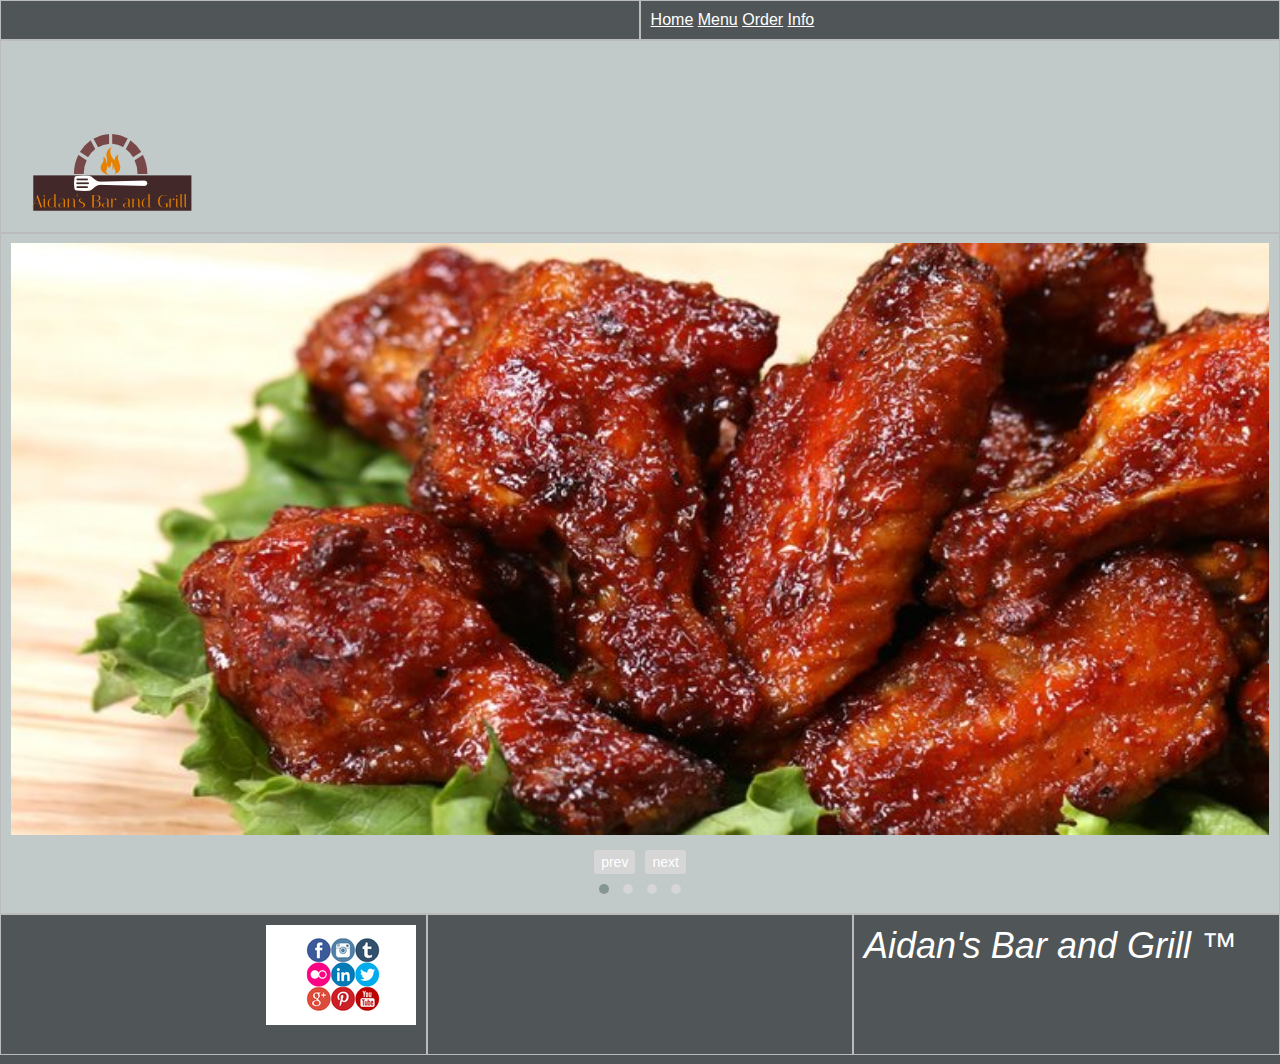
<file: index.html>
<!DOCTYPE html>
<html lang="en">

<head>
  <meta charset="utf-8">
  <meta name="viewport" content="width=device-width,initial-scale=1">

  <title>Aidan's Bar and Grill</title>
  <link rel="stylesheet" href="css/normalize.css">
  <link rel="stylesheet" href="css/odin.css">
  <link rel="stylesheet" href="css/main.css">
  <link rel="stylesheet" href="css/owl.carousel.min.css">
  <link rel="stylesheet" href="css/owl.theme.default.min.css">

  <meta charset="utf-8">
  <meta name="viewport" content="width=device-width,initial-scale=1">


</form>
</head>

<body class="show-gridlines">
<header>
    <div class="row">
      <div class="col-sm-6">


      </div>
        <div class="col-sm-6">
          <a href="index.html">Home</a>
          <a href="menu.html">Menu</a>
          <a href="order.html">Order</a>
          <a href="info.html">Info</a>

        </div>
</div>

</header>

    <div class="row">
      <div class="col-sm-12">
        <div class="short">
        <h1> <a href="index.html"> <img src="img/logo.png" alt="Aidan's Bar and Grill"> </a></h1>
      </div>
      </div>
    </div>

    <div class="row">
        <div class="col-sm-12">
          <div class="owl-carousel">
            <div class="item"><img src="img/copy/wings.jpg" class="ImageBorder"></div>
            <div class="item"><img src="img/copy/people.jpg"></div>
            <div class="item"><img src="img/copy/baddaddyburger.jpg"></div>
            <div class="item"><img src="img/copy/pizza.jpg"></div>
          </div>
        </div>
      </div>



<footer>
    <div class="row">
      <div class="col-sm-4">
        <img class="right" src="img/social.jpg">
        </form>
        </div>

      <div class="col-sm-4">
    </div>

      <div class="col-sm-4">
        <p class="big">
        Aidan's Bar and Grill &trade;
      </p>
      </div>
    </div>
</footer>
  <!-- JavaScript -->
  <script src="js/jquery-2.1.4.min.js"></script>
  <script src="js/owl.carousel.min.js"></script>

  <script>
  $(document).ready(function() {
    $('.owl-carousel').owlCarousel({
        items : 1,
        autoplay : true,
        autoplayTimeout : 2500,
        autoplayHoverPause : true,
        dots : true,
        loop : true,
        margin : 10,
        nav : true
    })
   })
  </script>
</body>
</html>
</file>
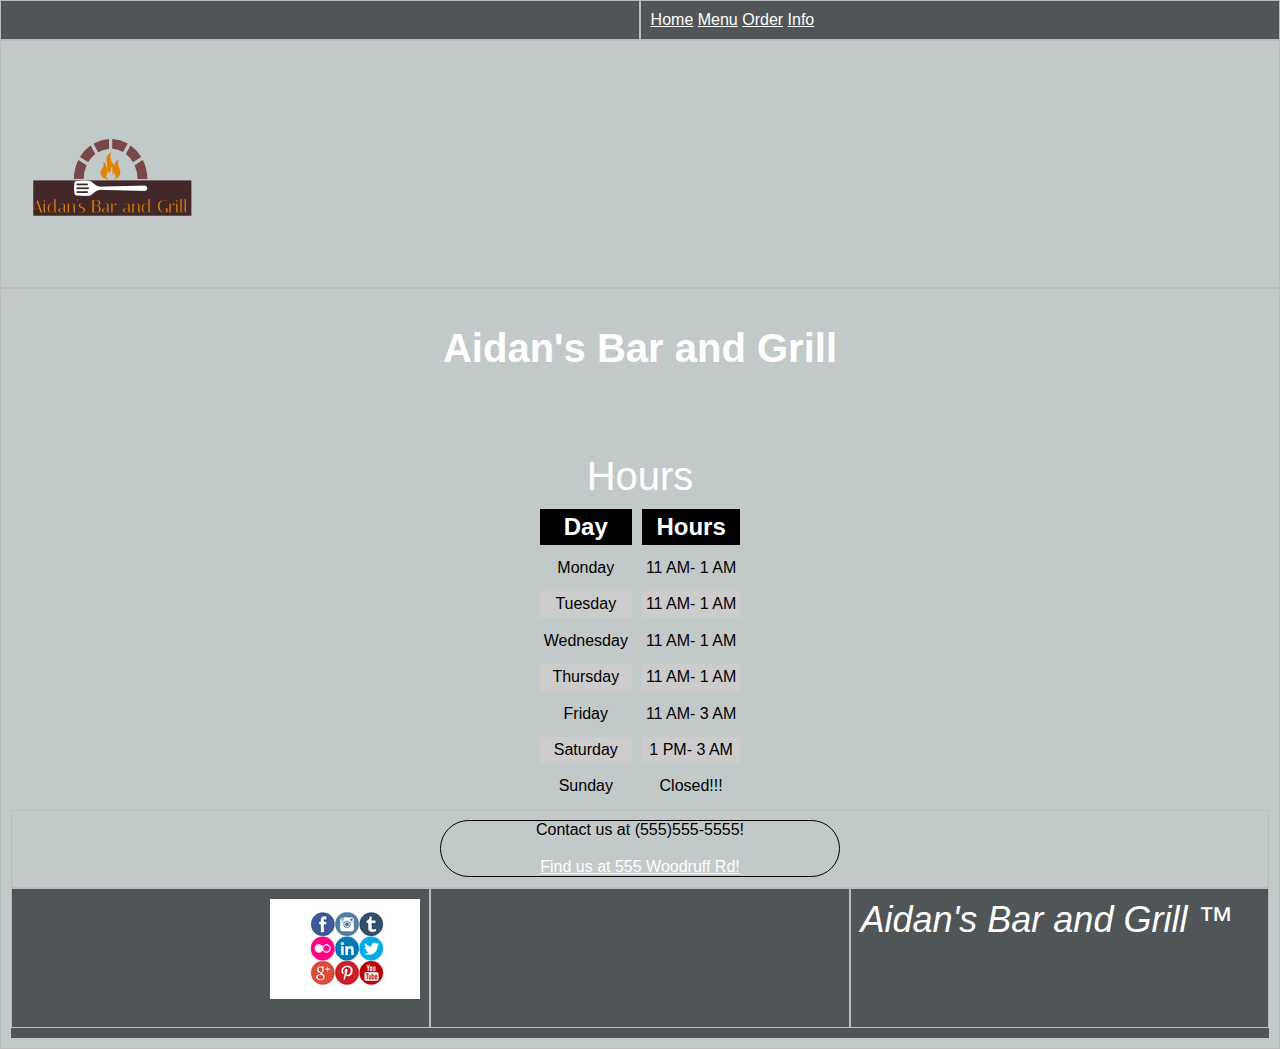
<file: info.html>
<!DOCTYPE html>
<html>
<head>
  <link rel="stylesheet" href="css/normalize.css">
  <link rel="stylesheet" href="css/odin.css">
  <link rel="stylesheet" href="css/main.css">
  <link rel="stylesheet" href="css/owl.carousel.min.css">
  <link rel="stylesheet" href="css/owl.theme.default.min.css">
  <link rel="stylesheet" href="css/main_table.css">
  <title>Aidan's Bar and Grill Information</title>
</head>

<body class="show-gridlines">
  <header>
      <div class="row">
        <div class="col-sm-6">


        </div>
          <div class="col-sm-6">
            <a href="index.html">Home</a>
            <a href="menu.html">Menu</a>
            <a href="order.html">Order</a>
            <a href="info.html">Info</a>

          </div>
  </div>

  </header>

      <div class="row">
        <div class="col-sm-12">
          <div class="short">

          <h1> <a href="index.html"> <img src="img/logo.png" alt="Aidan's Bar and Grill"> </a> </h1>
        </div>
      </div>
</div>
<div class="row">
  <div class="col-lg-12">

    <h1>Aidan's Bar and Grill</h1>

    <table>
      <caption> Hours</caption>
    <thead>
      <tr>
        <th>Day</th>
        <th>Hours</th>

      </tr>
    </thead>

    <tbody>
      <tr>
        <td aria-label="Day">Monday</td>
        <td aria-label="Hours">11 AM- 1 AM</td>
      </tr>
      <tr class="even">
        <td aria-label="Day">Tuesday</td>
        <td aria-label="Hours">11 AM- 1 AM</td>

      </tr>
      <tr>
        <td aria-label="Day">Wednesday</td>
        <td aria-label="Hours">11 AM- 1 AM</td>

      </tr>
      <tr class="even">
        <td aria-label="Day">Thursday</td>
        <td aria-label="Hours">11 AM- 1 AM</td>

      </tr>
      <tr>
        <td aria-label="Day">Friday</td>
        <td aria-label="Hours">11 AM- 3 AM</td>

      </tr>
      <tr class="even">
        <td aria-label="Day">Saturday</td>
        <td aria-label="Hours">1 PM- 3 AM</td>

      </tr>
      <tr>
        <td aria-label="Day">Sunday</td>
        <td aria-label="Hours">Closed!!!</td>

      </tr>
      <br> <br> <br>
</div>
</div>
    </tbody>
        </table>

        <div class="row">
          <div class="col-sm-12">
            <div class="center">

              Contact us at (555)555-5555!<br><br>
            <a href="https://www.google.com/maps/place/555+Woodruff+Rd,+Greenville,+SC+29607/@34.8364094,-82.3346546,17z/data=!3m1!4b1!4m5!3m4!1s0x88582f1c900fd5e7:0x52f1f0b6910deab2!8m2!3d34.8364094!4d-82.3324659">  Find us at 555 Woodruff Rd!</a>
            </div>
          </div>
        </div>

      </body>
      <footer>
          <div class="row">
            <div class="col-sm-4">
              <img class="right" src="img/social.jpg">
              </form>
              </div>

            <div class="col-sm-4">
          </div>

            <div class="col-sm-4">
              <p class="big">Aidan's Bar and Grill &trade;</p>
            </div>
          </div>
      </footer>
        </html>
</file>
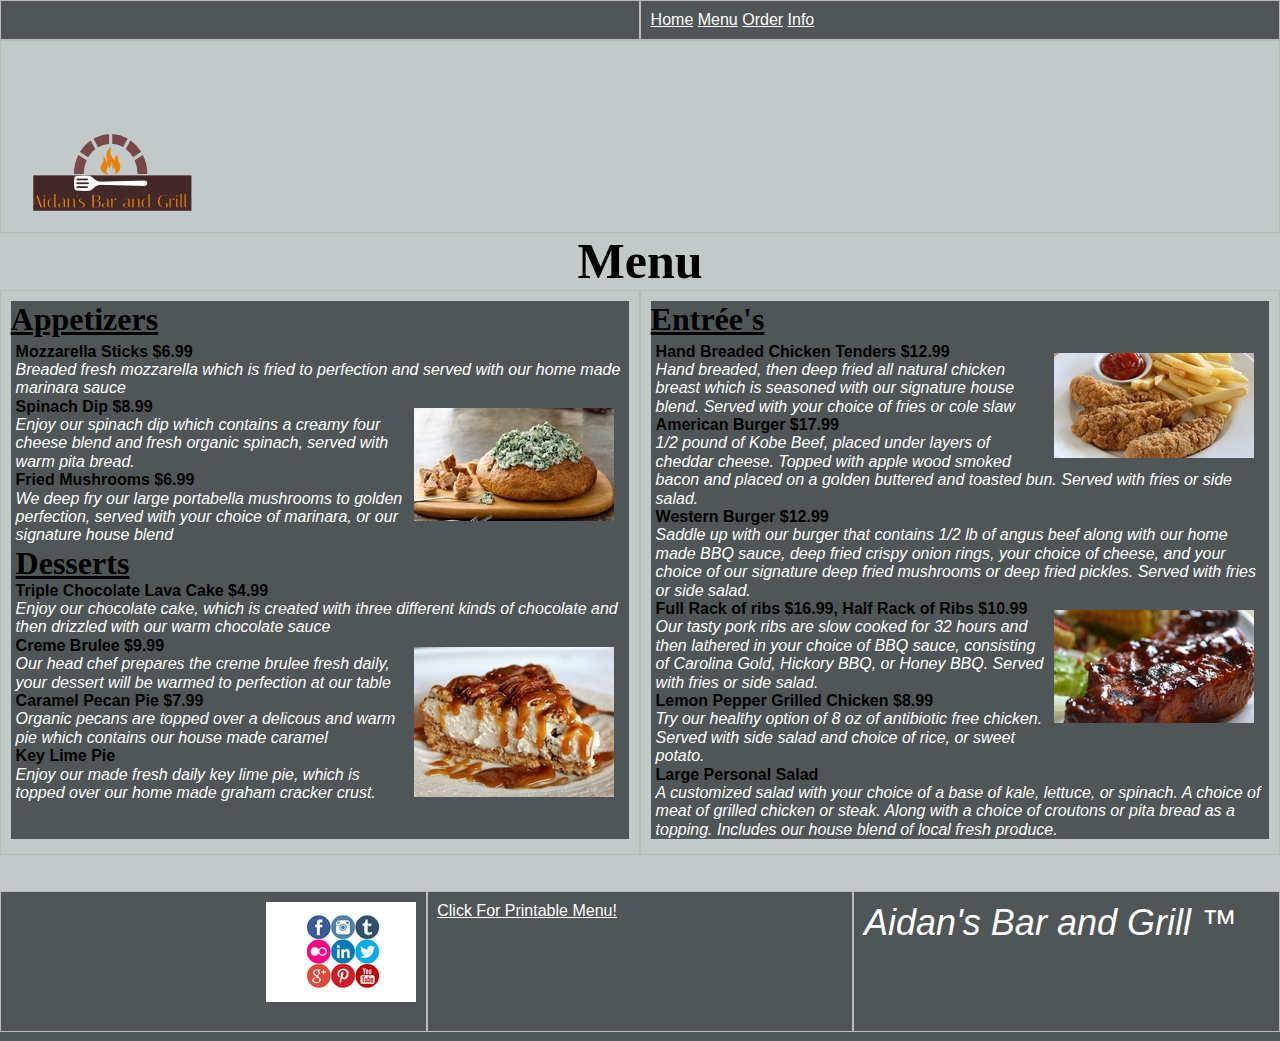
<file: menu.html>
<!DOCTYPE html>
<html>

<head>
  <meta charset="utf-8">
  <meta name="viewport" content="width=device-width,initial-scale=1">

  <header>
      <div class="row">
        <div class="col-sm-6">


        </div>
          <div class="col-sm-6">
            <a href="index.html">Home</a>
            <a href="menu.html">Menu</a>
            <a href="order.html">Order</a>
            <a href="info.html">Info</a>
          </div>
  </div>

  </header>
  <div class="row">
    <div class="col-sm-12">
      <div class="short">

      <h1>  <a href="index.html"> <img src="img/logo.png" alt="Aidan's Bar and Grill"> </a></h1>
    </div>
  </div>
</div>
  <h2 class="big">Menu</h2>
  <title>Aidan's Bar and Grill Menu</title>
  <link rel="stylesheet" href="css/normalize.css">
  <link rel="stylesheet" href="css/odin.css">
  <link rel="stylesheet" href="css/main.css">
  <link rel="stylesheet" href="css/owl.carousel.min.css">
  <link rel="stylesheet" href="css/owl.theme.default.min.css">

</head>

<body class="show-gridlines">
<div class="row">
  <div class="col-sm-6">
    <div class="gray">
    <h3 class="menu">Appetizers</h3>
  <ul>
    <li>Mozzarella Sticks $6.99</li>
    <p>
      Breaded fresh mozzarella which is fried to perfection and served with our home made marinara sauce
    </p>
    <img class="float_right" src="img/spinach_menu.jpg">
    <li>Spinach Dip $8.99</li>
    <p>
      Enjoy our spinach dip which contains a creamy four cheese blend and fresh organic spinach, served with warm pita bread.
    </p>
    <li>Fried Mushrooms $6.99</li>
    <p>
      We deep fry our large portabella mushrooms to golden perfection, served with your choice of marinara, or our signature house blend
    </p>

  <h3 class="menu">Desserts</h3>
    <li>Triple Chocolate Lava Cake $4.99</li>
    <p>Enjoy our chocolate cake, which is created with three different kinds of chocolate and then drizzled with our warm chocolate sauce</p>
    <img class="float_right" src="img/pecan_menu.jpg">

    <li>Creme Brulee $9.99</li>
    <p>Our head chef prepares the creme brulee fresh daily, your dessert will be warmed to perfection at our table</p>
    <li>Caramel Pecan Pie $7.99</li>
    <p>Organic pecans are topped over a delicous and warm pie which contains our house made caramel</p>
    <li>Key Lime Pie</li>
      <p>
        Enjoy our made fresh daily key lime pie, which is topped over our home made graham cracker crust.
      </p>
<br><br>
  </ul>
</div>
</div>
<div class="col-sm-6">
  <div class="gray">
    <h3 class="menu">Entr&eacute;e's</h3>
      <ul>
        <img class="float_right" src="img/chicken_finger_menu.jpg">
        <li>Hand Breaded Chicken Tenders $12.99</li>
          <p>
            Hand breaded, then deep fried all natural chicken breast which is seasoned with our signature house blend. Served with your choice of fries or cole slaw
          </p>
        <li>American Burger $17.99</li>
          <p>
            1/2 pound of Kobe Beef, placed under layers of cheddar cheese. Topped with apple wood smoked bacon and placed on a golden buttered and toasted bun. Served with fries or side salad.
          </p>
        <li>Western Burger $12.99</li>
          <p>
            Saddle up with our burger that contains 1/2 lb of angus beef along with our home made BBQ sauce, deep fried crispy onion rings, your choice of cheese, and your choice of our signature deep fried mushrooms or deep fried pickles. Served with fries or side salad.
          </p>
<img src="img/ribs_menu.jpg" class="float_right">
        <li>Full Rack of ribs $16.99, Half Rack of Ribs $10.99</li>
          <p>
            Our tasty pork ribs are slow cooked for 32 hours and then lathered in your choice of BBQ sauce, consisting of Carolina Gold, Hickory BBQ, or Honey BBQ. Served with fries or side salad.
          </p>
        <li>Lemon Pepper Grilled Chicken $8.99</li>
          <p>
            Try our healthy option of 8 oz of antibiotic free chicken. Served with side salad and choice of rice, or sweet potato.
          </p>
        <li>Large Personal Salad</li>
          <p>
            A customized salad with your choice of a base of kale, lettuce, or spinach. A choice of meat of grilled chicken or steak. Along with a choice of croutons or pita bread as a topping. Includes our house blend of local fresh produce.
          </p>
    </ul>


        </div>
      </div>
    </div>
</body>
<br>
<br> <footer>
    <div class="row">
      <div class="col-sm-4">
        <img class="right" src="img/social.jpg">
        </form>
        </div>

      <div class="col-sm-4">
        <a href="css/aidans bar and grill menu pdf.pdf"> Click For Printable Menu!</a>

    </div>

      <div class="col-sm-4">
        <p class="big">Aidan's Bar and Grill &trade;</p>
      </div>
    </div>
</footer>
</html>
</file>
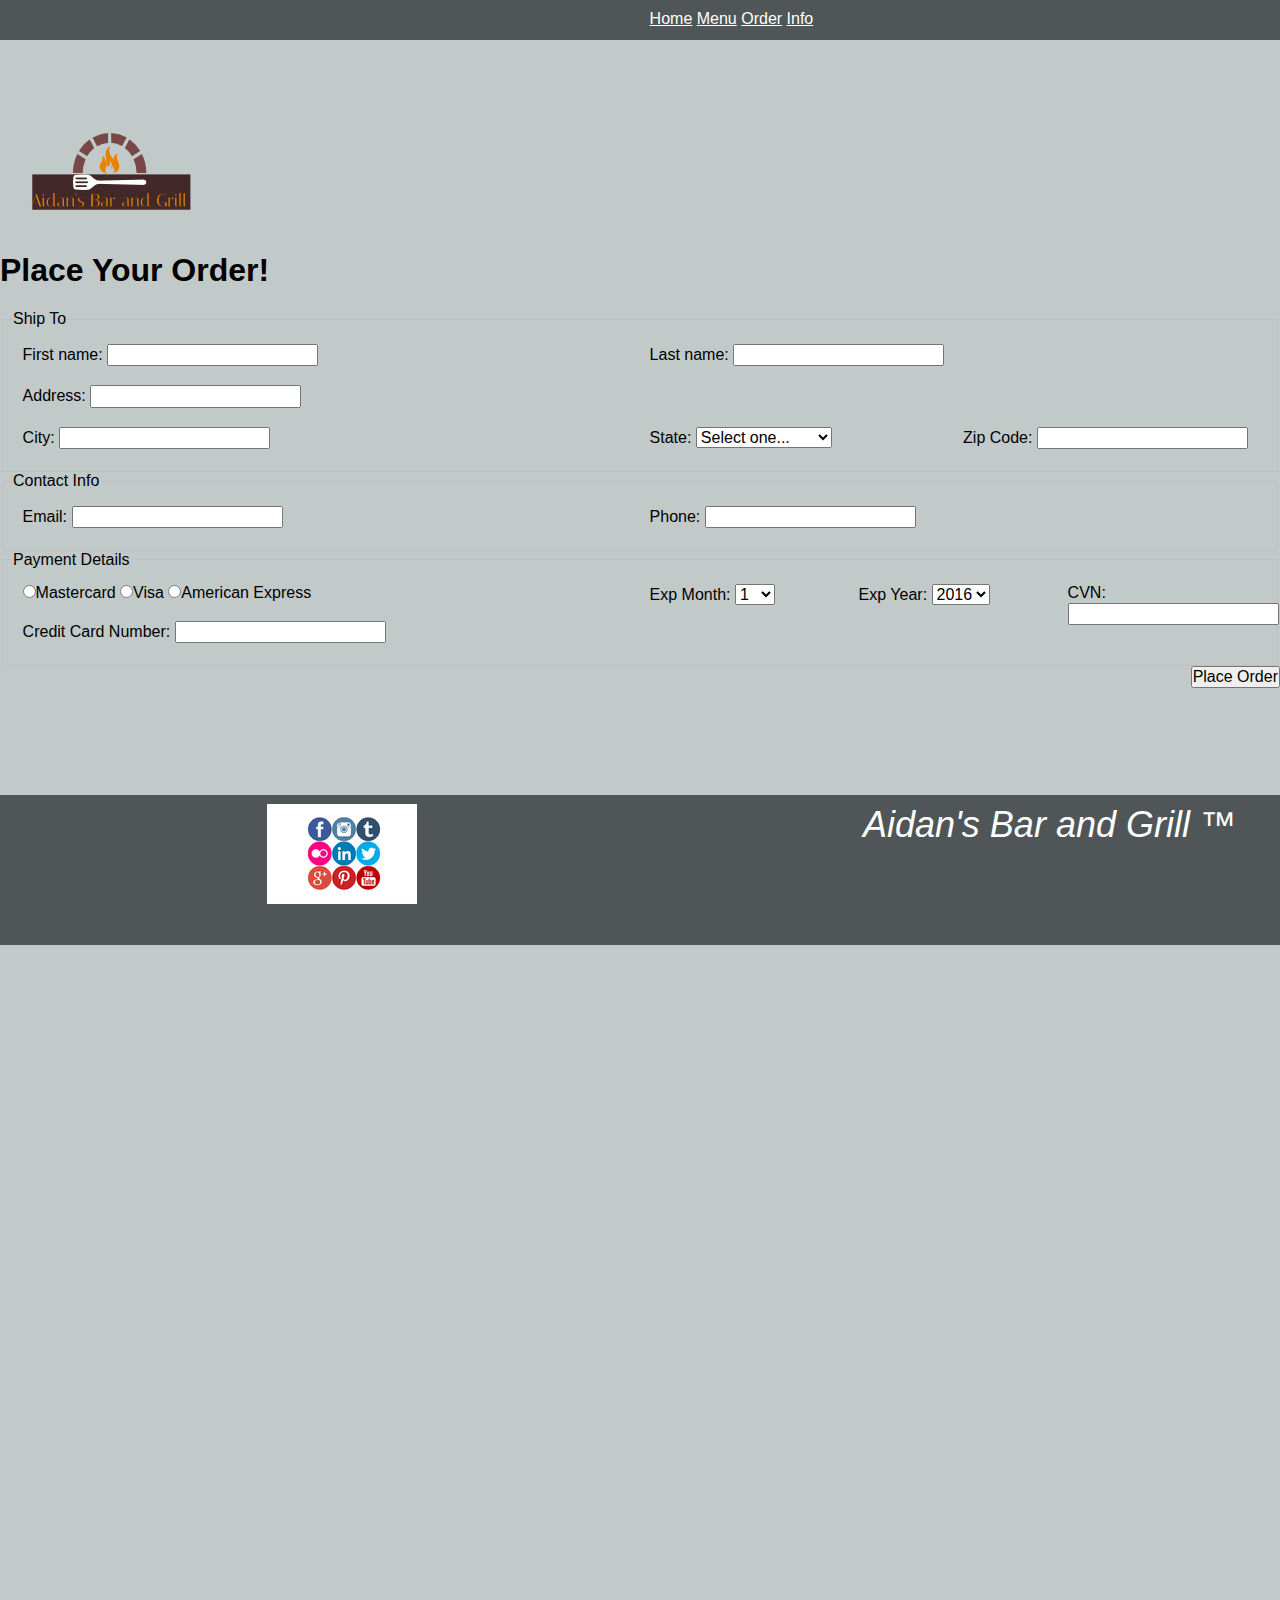
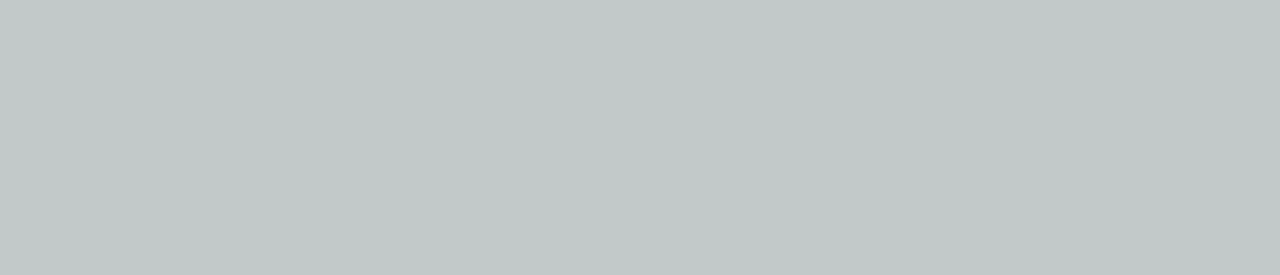
<file: order.html>
<!DOCTYPE html>
<html>
<head>
  <header>
      <div class="row">
        <div class="col-sm-6">


        </div>
          <div class="col-sm-6">
            <a href="index.html">Home</a>
            <a href="menu.html">Menu</a>
            <a href="order.html">Order</a>
            <a href="info.html">Info</a>

          </div>
  </div>

  </header>
  <div class="row">
    <div class="col-sm-12">
      <div class="short">

      <h1> <a href="index.html"> <img src="img/logo.png" alt="Aidan's Bar and Grill"> </a> </h1>
    </div>
  </div>
</div>
  <h1>Place Your Order!</h1>
  <title>Order</title>
  <link rel="stylesheet" href="css/normalize.css">
  <link rel="stylesheet" href="css/odin.css">
  <link rel="stylesheet" href="css/main.css">
  <link rel="stylesheet" href="css/owl.carousel.min.css">
  <link rel="stylesheet" href="css/owl.theme.default.min.css">
</head>

<body>


    <form class="form-basic form-stack form-wide">
      <fieldset>
        <legend>Ship To</legend>
        <div class="row">
          <div class="col-md-6">
            <label for="first_name">First name:</label>
            <input id="first_name" type="text" name="first_name">
          </div>
          <div class="col-md-6">
            <label for="last_name">Last name:</label>
            <input id="last_name" type="text" name="last_name">
          </div>
        </div>

        <div class="row">
          <div class="col-xs-12">
            <label for="address">Address:</label>
            <input id="address" type="text" name="address">
          </div>
        </div>

        <div class="row">
          <div class="col-md-6">
            <label for="city">City:</label>
            <input id="city" type="text" name="city">
          </div>
          <div class="col-sm-6 col-md-3">
            <label for="state4">State:</label>
            <select id="state4">
              <option value="">Select one...</option>
              <option value="AL">Alabama</option>
              <option value="AK">Alaska</option>
              <option value="AZ">Arizona</option>
              <option value="AR">Arkansas</option>
              <option value="CA">California</option>
              <option value="CO">Colorado</option>
              <option value="CT">Connecticut</option>
              <option value="DE">Delaware</option>
              <option value="FL">Florida</option>
              <option value="GA">Georgia</option>
              <option value="HI">Hawaii</option>
              <option value="ID">Idaho</option>
              <option value="IL">Illinois</option>
              <option value="IN">Indiana</option>
              <option value="IA">Iowa</option>
              <option value="KS">Kansas</option>
              <option value="KY">Kentucky</option>
              <option value="LA">Louisiana</option>
              <option value="ME">Maine</option>
              <option value="MD">Maryland</option>
              <option value="MA">Massachusetts</option>
              <option value="MI">Michigan</option>
              <option value="MN">Minnesota</option>
              <option value="MS">Mississippi</option>
              <option value="MO">Missouri</option>
              <option value="MT">Montana</option>
              <option value="NE">Nebraska</option>
              <option value="NV">Nevada</option>
              <option value="NH">New Hampshire</option>
              <option value="NJ">New Jersey</option>
              <option value="NM">New Mexico</option>
              <option value="NY">New York</option>
              <option value="NC">North Carolina</option>
              <option value="ND">North Dakota</option>
              <option value="OH">Ohio</option>
              <option value="OK">Oklahoma</option>
              <option value="OR">Oregon</option>
              <option value="PA">Pennsylvania</option>
              <option value="RI">Rhode Island</option>
              <option value="SC">South Carolina</option>
              <option value="SD">South Dakota</option>
              <option value="TN">Tennessee</option>
              <option value="TX">Texas</option>
              <option value="UT">Utah</option>
              <option value="VT">Vermont</option>
              <option value="VA">Virginia</option>
              <option value="WA">Washington</option>
              <option value="WV">West Virginia</option>
              <option value="WI">Wisconsin</option>
              <option value="WY">Wyoming</option>


            </select>
          </div>
          <div class="col-sm-6 col-md-3">
            <label for="zip4">Zip Code:</label>
            <input id="zip4" type="text" name="zip">
          </div>
        </div>
      </fieldset>

      <fieldset>
        <legend>Contact Info</legend>
        <div class="row">
          <div class="col-md-6">
            <label for="email4">Email:</label>
            <input id="email4" type="text" name="email">
          </div>
          <div class="col-md-6">
            <label for="phone4">Phone:</label>
            <input id="phone4" type="text" name="phone">
          </div>
        </div>
      </fieldset>

      <fieldset>
        <legend>Payment Details</legend>
        <div class="row">
          <div class="col-md-6">
            <label for="one">
           <input id="one" type="radio" name="choice">Mastercard
         </label>

         <label for="two">
           <input id="two" type="radio" name="choice">Visa
         </label>

         <label for="three">
           <input id="three" type="radio" name="choice">American Express
         </label>
         <br>
         <br>

            <label for="card_num4">Credit Card Number:</label>
            <input id="card_num4" type="text" name="card_num">
          </div>
          <div class="col-sm-4 col-md-2">
            <label for="state4">Exp Month:</label>
            <select id="state4">
              <option value="">1</option>
              <option value="">2</option>
              <option value="">3</option>
              <option value="">4</option>
              <option value="">5</option>
              <option value="">6</option>
              <option value="">7</option>
              <option value="">8</option>
              <option value="">9</option>
              <option value="">10</option>
              <option value="">11</option>
              <option value="">12</option>
            </select>
          </div>
          <div class="col-sm-4 col-md-2">
            <label for="state4">Exp Year:</label>
            <select id="state4">
              <option value="">2016</option>
              <option value="">2017</option>
              <option value="">2018</option>
              <option value="">2019</option>
            </select>
          </div>
          <div class="col-sm-4 col-md-2">
            <label for="cvn4">CVN:</label>
            <input id="cvn4" type="text" name="cvn">
          </div>
        </div>
      </fieldset>

      </form>
      <form method="get" action="thanks.html">
        <button type="submit">Place Order</button>
      </form>
      <br><br><br><br><br><br><br>
      <footer>
          <div class="row">
            <div class="col-sm-4">
              <img class="right" src="img/social.jpg">
              </form>
              </div>

            <div class="col-sm-4">
          </div>

            <div class="col-sm-4">
              <p class="big">Aidan's Bar and Grill &trade;</p>
            </div>
          </div>
      </footer>
      <div id="wrap">
  <div id="main"></div>
</div>

<div id="footer"></div>

      </html>
</file>
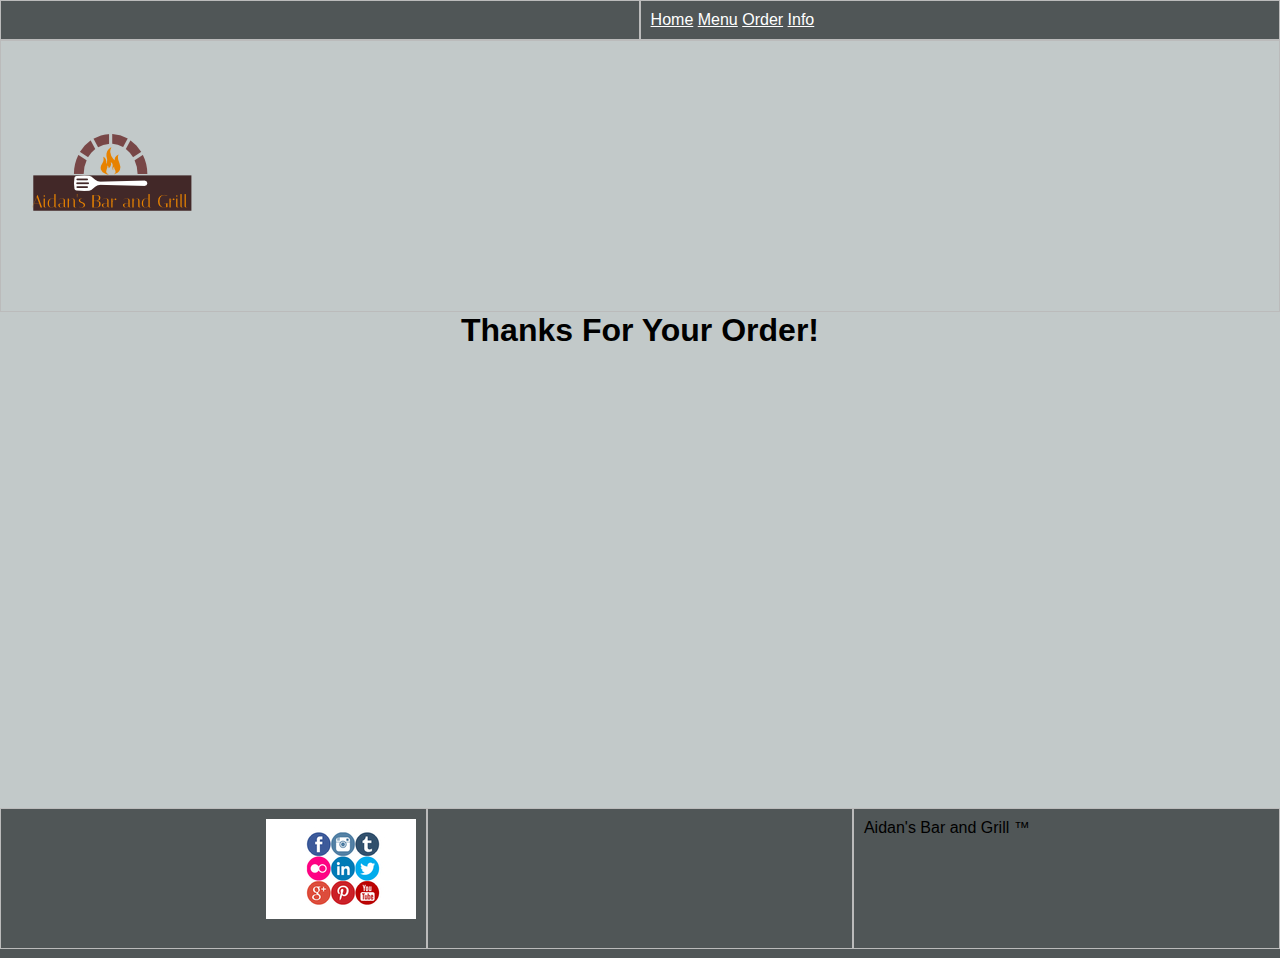
<file: thanks.html>
<!DOCTYPE html>
<html>
<head>
  <meta charset="utf-8">
  <meta name="viewport" content="width=device-width,initial-scale=1">

  <title>Aidan's Bar and Grill</title>
  <link rel="stylesheet" href="css/normalize.css">
  <link rel="stylesheet" href="css/odin.css">
  <link rel="stylesheet" href="css/main.css">
  <link rel="stylesheet" href="css/owl.carousel.min.css">
  <link rel="stylesheet" href="css/owl.theme.default.min.css">

  <meta charset="utf-8">
  <meta name="viewport" content="width=device-width,initial-scale=1">


</form>
</head>

<body class="show-gridlines">
<header>
    <div class="row">
      <div class="col-sm-6">


      </div>
        <div class="col-sm-6">
          <a href="index.html">Home</a>
          <a href="menu.html">Menu</a>
          <a href="order.html">Order</a>
          <a href="info.html">Info</a>

        </div>
</div>

</header>

    <div class="row">
      <div class="col-sm-12">
        <h1> <a href="index.html"> <img src="img/logo.png" alt="Aidan's Bar and Grill"> </a> </h1>
      </div>
    </div>
    <h1 class="center">Thanks For Your Order!</h1>
<br><br><br><br><br><br><br><br><br><br><br><br><br><br><br><br><br><br><br><br><br><br><br><br><br>
    <footer>
        <div class="row">
          <div class="col-sm-4">
            <img class="right" src="img/social.jpg">
            </form>
            </div>

          <div class="col-sm-4">
        </div>

          <div class="col-sm-4">
            Aidan's Bar and Grill &trade;
          </div>
        </div>
    </footer>
</html>
</file>
<file: css/main.css>
body{
  background-color: #c2c9c9;
}
h1{

}
h1.center{
  text-align: center;
}

h2{
  text-align:center;
}

h3{
  text-decoration: underline;
}
img.right{
float: right;
}

button{
float: right;
}

header{
  background-color: #505657;
  height: 40px;
}

.ImageBorder[
border-width: 10px;
border-color: black;
]

form{
  padding: 10px;
}

a{
  color: white;
}

footer{
background-color: #505657;

  height: 150px;

}

p{
  color: white;
  font-style: italic;
}

div.gray{
  background-color: #505657;
}

/* unvisited link */
a:link {
    color: white;
}

/* visited link */
a:visited {
    color: white;
}

/* mouse over link */
a:hover {
    color: #e48000;
}

/* selected link */
a:active {
    color: #a16000;
}
* {
  margin: 0;
  padding: 0;
}

html, body {
  height: 100%;
}

#wrap {
  min-height: 100%;
}

#main {
  overflow: auto;
  padding-bottom: 150px; /* must be same height as the footer */
}

#footer {
  position: relative;
  margin-top: -150px; /* negative value of footer height */
  height: 180px;
  clear: both;
}

/* Opera Fix thanks to Maleika (Kohoutec) */
body:before {
  content: "";
  height: 100%;
  float: left;
  width: 0;
  margin-top: -32767px;/* thank you Erik J - negate effect of float*/
}

li{
  font-weight: bold;
}

div.center{
  text-align: center;
  border-style: solid;
  border-width: 1px;
 border-color: black;
 border-top-right-radius: 50px;
 border-bottom-left-radius: 50px;
 border-top-left-radius: 50px;
 border-bottom-right-radius: 50px;
 width: 400px;

}
div.short{
  height: 150px;
}

p.big{
  font-size: 36px;
}

h2.big{
  font-size: 50px;
  font-family: fredoka-one;
}

h3.menu{
  font-size: 32px;
  font-weight: bold;
  font-family: luckiest-guy;
}

ul{
  list-style-type: none;
  margin: 5px;
}

img.float_right{
  float: right;
  margin: 10px;
}
</file>
<file: css/main_table.css>
table {
border-spacing: 10px;
margin-left: auto;
margin-right: auto;
}

header{
  background-color: #505657;

}

footer{
  background-color: #505657;

}
body {
  background-color: #c2c9c9;
}

h1 {
  text-align: center;
  color: white;
  font-size: 40px;
}

caption {
  color: white;
  text-align: center;
  font-size: 40px;
}

th {
  background-color: black;
  color: white;
  text-align: center;
  font-size: 24px;
  padding: 4px;
}

td {
  color: black;
  padding: 4px;
  text-align: center;
}

tr.odd {
background-color: gray;
}

tr.even {
  background-color: #cccccc;
}

@media (max-width: 600px) {

  table {
    width: 100%;
  }

  thead {
    display: none;
  }

  tr {
    display: block;
    margin: 7px 0;
  }

  td {
    display: block;
    text-align: right;
  }

  td:before {
    content: attr(aria-label);
    float: left;
    font-weight: bold;
  }
}

img{
  float: left;
}
</file>
<file: css/odin.css>
/* resets */

html {
    box-sizing: border-box;
}

*, *:before, *:after {
    box-sizing: inherit;

    /* technique from https://css-tricks.com/box-sizing/ */
}


/* container styles */

.container-sm,
.container-md,
.container-lg,
.container-xl {
  margin: 0 auto;
  padding: 0 0.7rem;
}

.container-xl {
  max-width: 1200px;
}

.container-lg {
  max-width: 960px;
}

.container-md {
  max-width: 720px;
}

.container-sm {
  max-width: 480px;
}


/* grid styles */

.row {
  display: flex;
  flex-direction: row;
  flex-wrap: wrap;
}

.row > *
{
  padding: 0.6rem;
  position: relative;
  width: 100%;
}

.row.gutter-default > * {
  padding: 0.6rem;
}

.row.gutter-double > * {
  padding: 1.2rem;
}

.row.gutter-none > * {
  padding: 0;
}

.col-xs-1 { width: 8.333333%; }
.col-xs-2 { width: 16.666666%; }
.col-xs-3 { width: 25%; }
.col-xs-4 { width: 33.333333%; }
.col-xs-5 { width: 41.666666%; }
.col-xs-6 { width: 50%; }
.col-xs-7 { width: 58.333333%; }
.col-xs-8 { width: 66.666666%; }
.col-xs-9 { width: 75%; }
.col-xs-10 { width: 83.333333%; }
.col-xs-11 { width: 91.666666%; }
.col-xs-12 { width: 100%; }

@media (min-width: 480px) {
  .col-sm-1 { width: 8.333333%; }
  .col-sm-2 { width: 16.666666%; }
  .col-sm-3 { width: 25%; }
  .col-sm-4 { width: 33.333333%; }
  .col-sm-5 { width: 41.666666%; }
  .col-sm-6 { width: 50%; }
  .col-sm-7 { width: 58.333333%; }
  .col-sm-8 { width: 66.666666%; }
  .col-sm-9 { width: 75%; }
  .col-sm-10 { width: 83.333333%; }
  .col-sm-11 { width: 91.666666%; }
  .col-sm-12 { width: 100%; }
}

@media (min-width: 720px) {
  .col-md-1 { width: 8.333333%; }
  .col-md-2 { width: 16.666666%; }
  .col-md-3 { width: 25%; }
  .col-md-4 { width: 33.333333%; }
  .col-md-5 { width: 41.666666%; }
  .col-md-6 { width: 50%; }
  .col-md-7 { width: 58.333333%; }
  .col-md-8 { width: 66.666666%; }
  .col-md-9 { width: 75%; }
  .col-md-10 { width: 83.333333%; }
  .col-md-11 { width: 91.666666%; }
  .col-md-12 { width: 100%; }
}

@media (min-width: 960px) {
  .col-lg-1 { width: 8.333333%; }
  .col-lg-2 { width: 16.666666%; }
  .col-lg-3 { width: 25%; }
  .col-lg-4 { width: 33.333333%; }
  .col-lg-5 { width: 41.666666%; }
  .col-lg-6 { width: 50%; }
  .col-lg-7 { width: 58.333333%; }
  .col-lg-8 { width: 66.666666%; }
  .col-lg-9 { width: 75%; }
  .col-lg-10 { width: 83.333333%; }
  .col-lg-11 { width: 91.666666%; }
  .col-lg-12 { width: 100%; }
}

.row.reverse {
  flex-direction: row-reverse;
}

@media (max-width: 479px) {
  .row.reverse-xs {
    flex-direction: row-reverse;
  }
}

@media (min-width: 480px) and (max-width: 719px) {
  .row.reverse-sm {
    flex-direction: row-reverse;
  }
}

@media (min-width: 720px) and (max-width: 959px) {
  .row.reverse-md {
    flex-direction: row-reverse;
  }
}

@media (min-width: 960px) {
  .row.reverse-lg {
    flex-direction: row-reverse;
  }
}


/* positioning helper classes */

.center-vertical,
.center-horizontal,
.push-left,
.push-right {
  display: flex;
}

.center-vertical {
  align-items: center;
}

.center-horizontal {
  justify-content: center;
}

.push-left {
  justify-content: flex-start;
}

.push-right {
  justify-content: flex-end;
}

.upper-left,
.upper-right,
.lower-right,
.lower-left {
  position: absolute;
}

.upper-left,
.gutter-default .upper-left {
  top: 0.6rem;
  left: 0.6rem;
}

.gutter-double .upper-left {
  top: 1.2rem;
  left: 1.2rem;
}

.gutter-none .upper-left {
  top: 0;
  left: 0;
}

.upper-right,
.gutter-default .upper-right {
  top: 0.6rem;
  right: 0.6rem;
}

.gutter-double .upper-right {
  top: 1.2rem;
  right: 1.2rem;
}

.gutter-none .upper-right {
  top: 0;
  right: 0;
}

.lower-right,
.gutter-default .lower-right {
  bottom: 0.6rem;
  right: 0.6rem;
}

.gutter-double .lower-right {
  bottom: 1.2rem;
  right: 1.2rem;
}

.gutter-none .lower-right {
  bottom: 0;
  right: 0;
}

.lower-left,
.gutter-default .lower-left {
  bottom: 0.6rem;
  left: 0.6rem;
}

.gutter-double .lower-left {
  bottom: 1.2rem;
  left: 1.2rem;
}

.gutter-none .lower-left {
  bottom: 0;
  left: 0;
}


/* responsive features */
img,
iframe,
video {
  max-width: 100%;
}

/* responsive helper classes */

@media (max-width: 479px) {
  .hide-xs,
  .show-sm-only,
  .show-md-only,
  .show-lg-only {
    display: none;
  }
}

@media (min-width: 480px) and (max-width: 719px) {
  .hide-sm,
  .show-xs-only,
  .show-md-only,
  .show-lg-only {
    display: none;
  }
}

@media (min-width: 720px) and (max-width: 959px) {
  .hide-md,
  .show-xs-only,
  .show-sm-only,
  .show-lg-only {
    display: none;
  }
}

@media (min-width: 960px) {
  .hide-lg,
  .show-xs-only,
  .show-sm-only,
  .show-md-only {
    display: none;
  }
}


/* other helper classes */
.right {
  float: right;
  margin-left: 1.2rem;
  margin-bottom: 1.2rem;
}

.left {
  float: left;
  margin-right: 1.2rem;
  margin-bottom: 1.2rem;
}

.clear {
  clear: both;
}

.center {
  display: block;
  margin: 0 auto;
}

.text-left {
  text-align: left;
}

.text-right {
  text-align: right;
}

.text-center {
  text-align: center;
}

.text-justify {
  text-align: justify;
}


/* apply .show-gridlines to body when creating initial grid or when debugging */
.show-gridlines .row > * {
  border: 1px solid #bbb;
}
</file>
